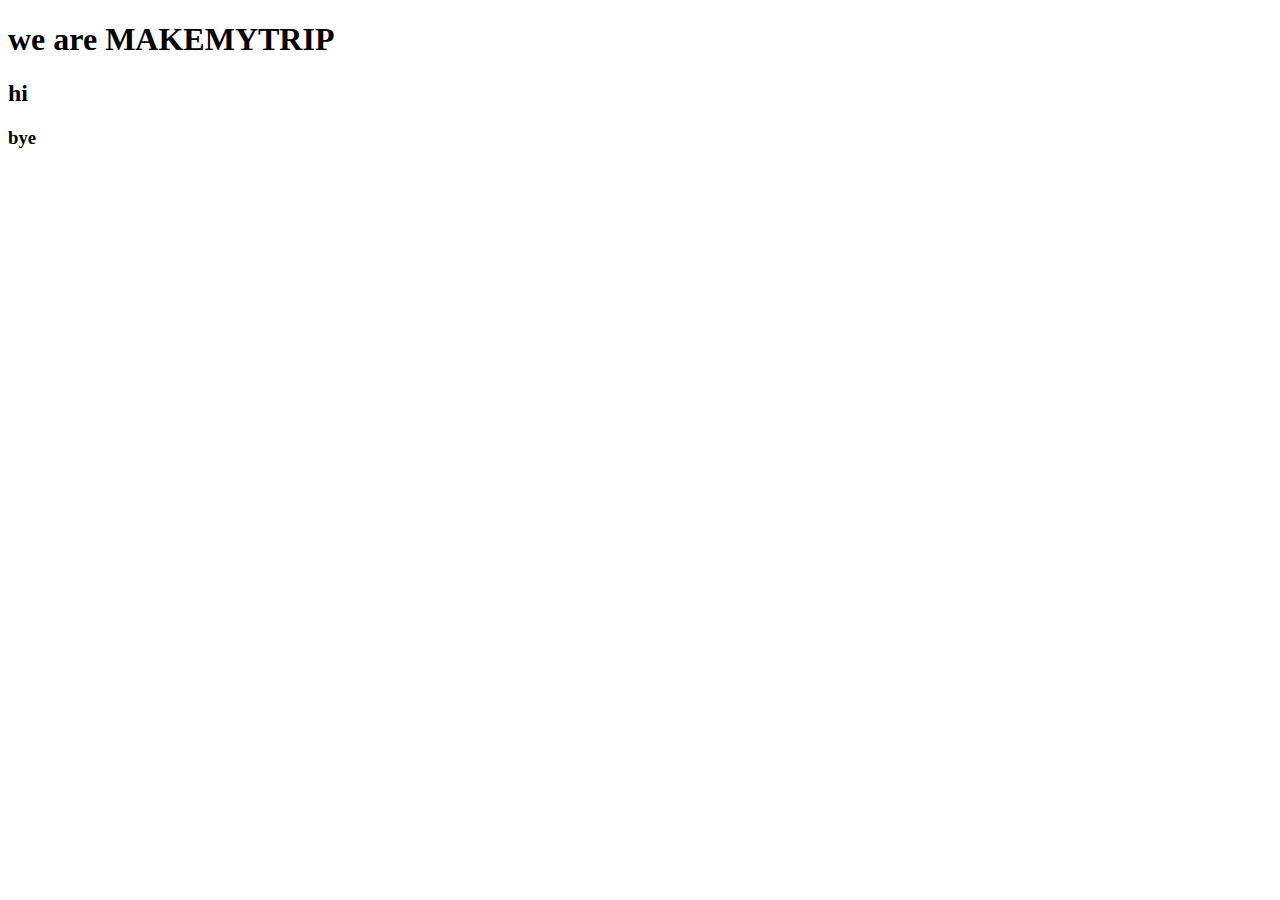
<file: index.html>
<!DOCTYPE html>
<html lang="en">
<head>
    <meta charset="UTF-8">
    <meta name="viewport" content="width=device-width, initial-scale=1.0">
    <title>FIRST WEBPAGE</title>
</head>
<body>
<!--coding-->
<h1>we are MAKEMYTRIP</h1>
<h2>hi</h2>
<h3>bye</h3>
</body>
</html>
</file>
